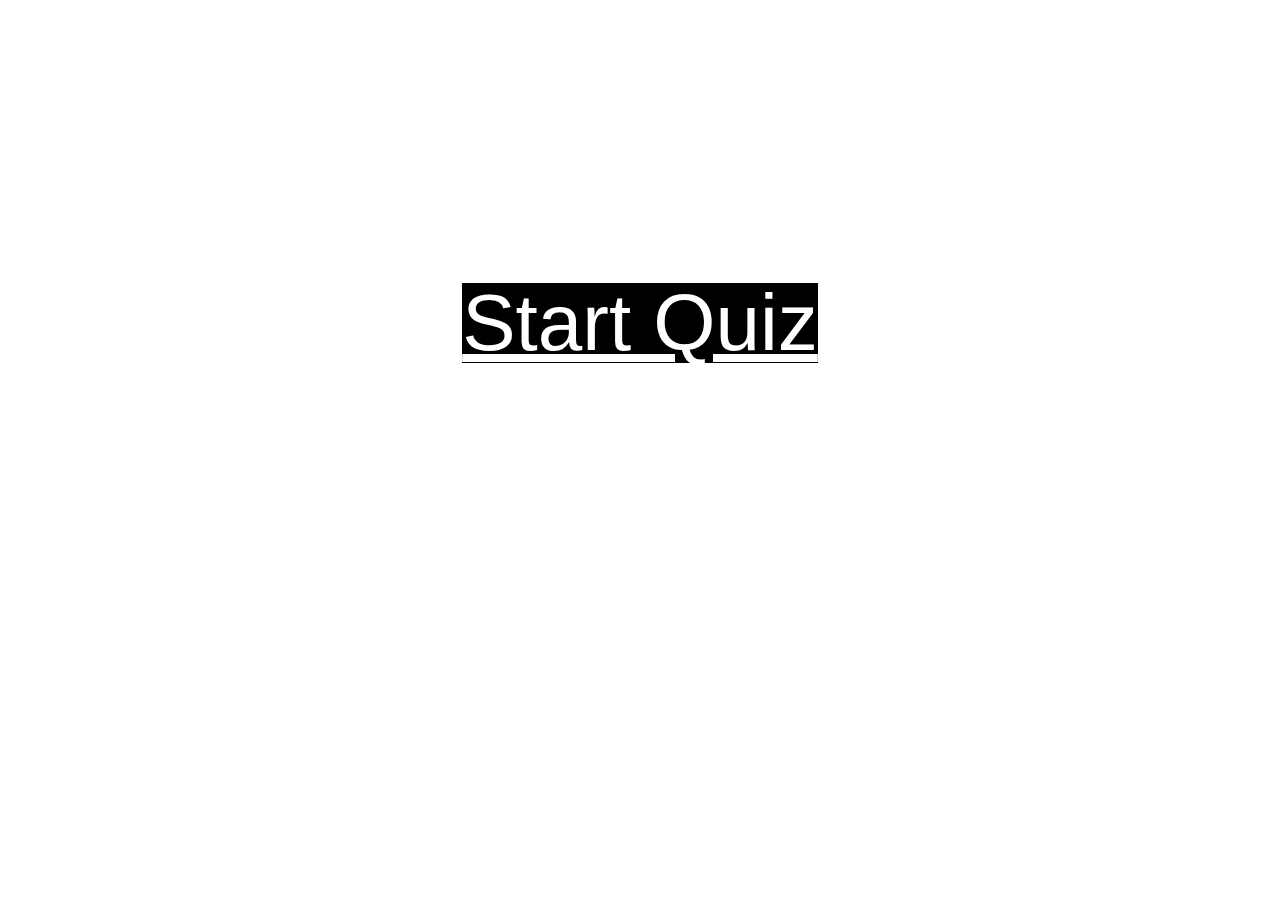
<file: index.html>
<!DOCTYPE html>
<html lang="en-us">

<head>

	<meta charset="UTF-8"/>
	<meta name="viewport" content="width=device-width, initial-scale=1"/>
    <link rel="stylesheet" type="text/css" href="./assets/css/reset.css"/>
    <link rel="stylesheet" type="text/css" href="./assets/css/style.css"/>
    <title>Coding Quiz</title>

</head>

<body>
    <!-- This HTML is for the first page with the start button to start the quiz. -->
    <section class="content">
        <div class='start'>
            <a href='./quiz.html' class='btn'>Start Quiz</a>
        </div>
</body>

</html>
</file>
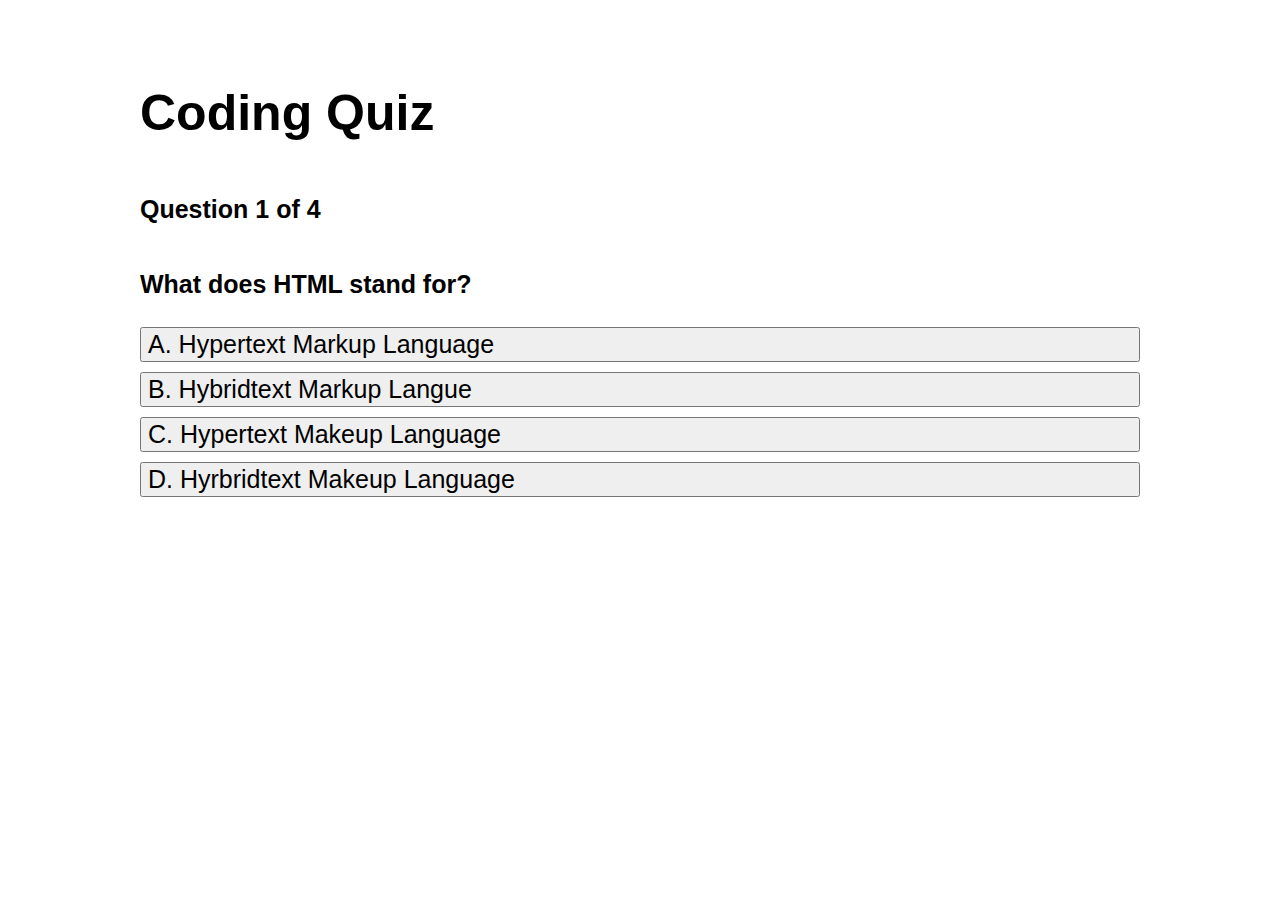
<file: quiz.html>
<!DOCTYPE html>
<html lang="en-us">

<head>

	<meta charset="UTF-8"/>
	<meta name="viewport" content="width=device-width, initial-scale=1"/>
    <link rel="stylesheet" type="text/css" href="./assets/css/reset.css"/>
    <link rel="stylesheet" type="text/css" href="./assets/css/quiz.css"/>
    <title>Coding Quiz</title>

</head>

<body>
    <!-- Content -->
    <section class="content">
        <div class="quiz" id="quiz">
            <h1>Coding Quiz</h1>
            <div class="header">
                <p id="progress"></p>
                <p id="time"></p>
            </div>

            <p id="question"></p>

            <div class="answers">
                <button class="btn" id="btn0">
                    A. <span id="answer0"></span>
                </button>

                <button class="btn" id="btn1">
                    B. <span id="answer1"></span>
                </button>

                <button class="btn" id="btn2">
                    C. <span id="answer2"></span>
                </button>

                <button class="btn" id="btn3">
                    D. <span id="answer3"></span>
                </button>
            </div>
        </div>
    </section>

    <script src="./assets/js/script.js"></script>
</body>

</html>
</file>
<file: assets/css/style.css>
/* .start controls where the start button is on the webpage */
.start {
    display:flex;
    justify-content: center;
    align-items: center;
    height: 70vh;
}

/* .btn controls the font and colors of the start btn*/
.btn{
    text-align: center;
    font-size: 80px;
    color:white;
    background-color:black;
    
}
</file>
<file: assets/css/quiz.css>
/* .content positions the test on the webpage. */
.content {
    display: flex;
    justify-content: center;
    align-items: center;
    max-width: 1000px;
    height: 60vh;
    margin: 0 auto;
    padding: 0;
}

/* .quiz h1 determines the text color and style of "Coding Quiz" on the webpage. */
.quiz h1 {
    font-size:50px;
}

/* all .header elements control the style and position of both the question progress bar and the time. */
.header {
    display: flex;
    justify-content: space-between;
    align-items: center;
}

.header #progress {
    font-size: 25px;
    font-weight: 600;
}

.header #time {
    font-size: 25px;
    font-weight: 600;
}

/* controls the style of the asked questions on the test. */
.quiz #question {
    font-size: 25px;
    font-weight: 600;
}

/* controls the style and positioning of the A,B,C, and D answer btn's. */
.btn {
    text-align: left;
    width: 100%;
    font-size: 25px;
    margin: 5px 0;
}

/* #score, .repeatquiz, and .repeatquiz a all refer to the position and styling of the added html after
    after completition of the test as referenced in script.js line 77-83. */
#score {
    text-align: center;
    font-size: 25px;
}

.repeatquiz {
    text-align: center;
}

.repeatquiz a {
    font-size: 25px;
    font-weight: 600;
    color:black;
    padding: 5px;
    border-style:solid;
    border-color:black;
}
</file>
